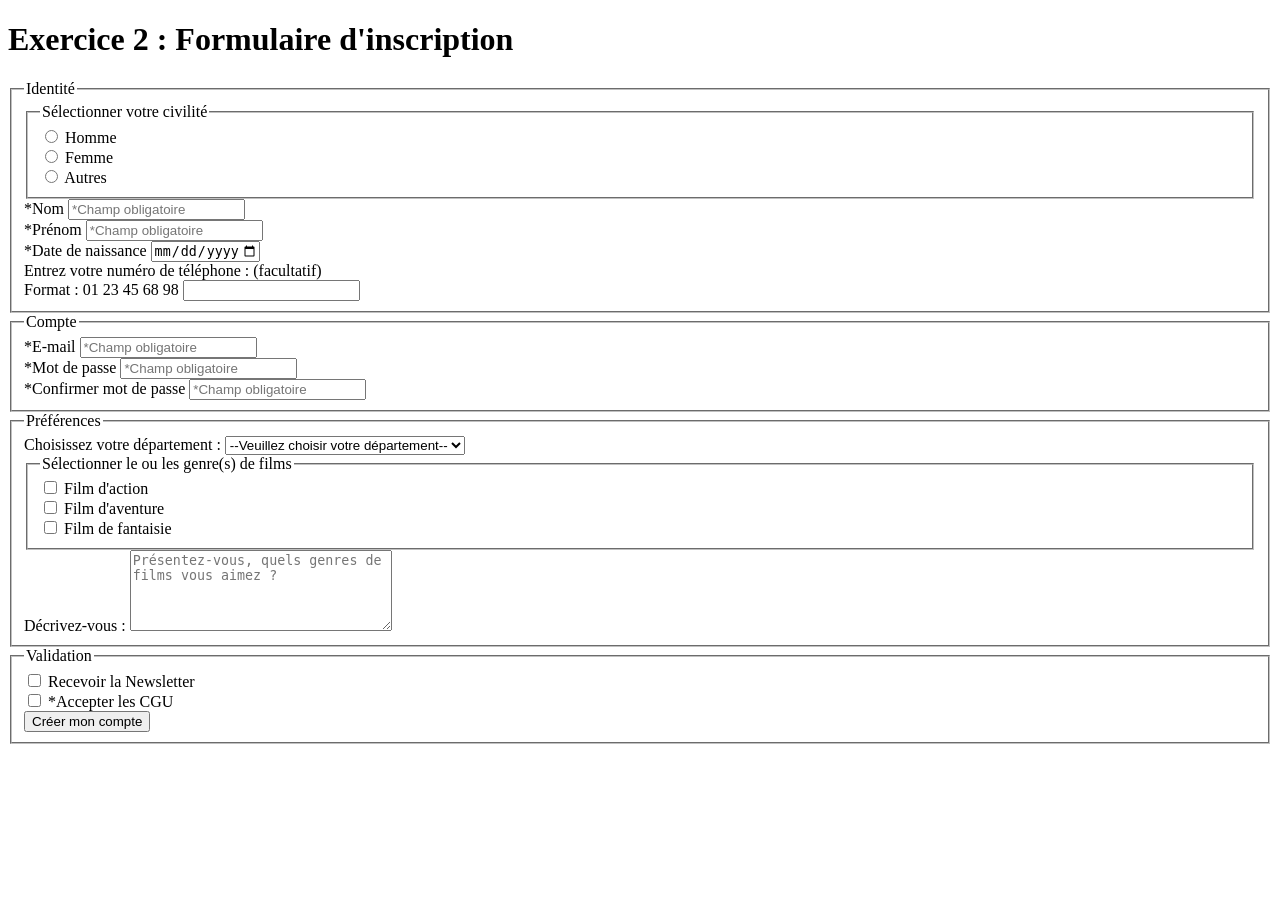
<file: module-01-html/exercice-02-formulaire-inscription/index.html>
<!DOCTYPE html>
<html lang="fr">
<head>
    <meta charset="UTF-8">
    <meta name="viewport" content="width=device-width, initial-scale=1.0">
    <meta name="description" content="Formulaire d'inscription exercice">
    <title>Exercice : Formulaire d'inscription</title>
</head>
<body>
    <!-- Header de la page -->
    <header>
        <!-- À voir plus tard -->
    </header>
    <!-- Contenu principal -->
    <main>
        <h1>Exercice 2 : Formulaire d'inscription</h1>
        <form action="#" method="post" class="form-inscription">
            <!-- Bloc 1 : identité -->
            <fieldset class="identity">
                <legend>Identité</legend>
                <!-- Pour la civilité -->
                <div class="form-inscription-gender">
                    <fieldset>
                        <legend>
                            Sélectionner votre civilité
                        </legend>
                        <div class="gender-male">
                            <input type="radio" name="gender" id="male" value="Homme">
                            <label for="male">Homme</label>
                        </div>
                        <div class="gender-female">
                            <input type="radio" name="gender" id="female" value="Femme">
                            <label for="female">Femme</label>
                        </div>
                        <div class="gender-other">
                            <input type="radio" name="gender" id="other" value="Autres">
                            <label for="other">Autres</label>
                        </div>
                    </fieldset>
                </div>
                <!-- Pour le nom -->
                <div class="form-inscription-last-name">
                    <label for="last-name">
                        *Nom
                    </label>
                    <input type="text" name="last-name" id="last-name" minlength="2" placeholder="*Champ obligatoire" required>
                </div>
                <!-- Pour le prénom -->
                <div class="form-inscription-first-name">
                    <label for="first-name">
                        *Prénom
                    </label>
                    <input type="text" name="first-name" id="first-name" minlength="2" placeholder="*Champ obligatoire" required>
                </div>
                <!-- Pour la date de naissance -->
                <div class="form-inscription-date-birth">
                    <label for="date-birth">
                        *Date de naissance
                    </label>
                    <input type="date" name="date-birth" id="date-birth" max="2026-10-19" required>
                </div>
                <!-- Pour le numéro de téléphone -->
                <div class="form-inscription-phone-number">
                    <label for="phone">
                        Entrez votre numéro de téléphone : (facultatif) <br>
                        Format : 01 23 45 68 98
                    </label>
                    <input type="tel" name="phone" id="phone" pattern="0[1-9](?: [0-9]{2}){4}">
                </div>
            </fieldset>
            <!-- Bloc 2 : Compte -->
            <fieldset class="account">
                <legend>Compte</legend>
                <!-- Pour le mail -->
                <div class="form-inscription-email">
                    <label for="email">
                        *E-mail
                    </label>
                    <input type="email" name="email" id="email" placeholder="*Champ obligatoire" required>
                </div>
                <!-- Pour le mot de passe -->
                <div class="form-inscription-password">
                    <label for="password">
                        *Mot de passe
                    </label>
                    <input type="password" name="password" id="password" minlength="8" placeholder="*Champ obligatoire" required>
                </div>
                <!-- Pour la confirmation du mot de passe -->
                <div class="form-inscription-confirm-password">
                    <label for="confirm-password">
                        *Confirmer mot de passe
                    </label>
                    <input type="password" name="confirm-password" id="confirm-password" minlength="8" placeholder="*Champ obligatoire" required>
                </div>
            </fieldset>
            <!-- Bloc 3 : Préférences -->
            <fieldset class="preference">
                <legend>Préférences</legend>
                <!-- Pour la ville ou le département -->
                <div class="form-inscription-departments">
                    <label for="departments-select">
                        Choisissez votre département : 
                    </label>
                    <select name="departments" id="departments-select">
                        <option value="">
                            --Veuillez choisir votre département--
                        </option>
                        <option value="Essonne">Essonne 91000</option>
                        <option value="Val-de-Marne">Val-de-Marne 94000</option>
                    </select>
                </div>
                <!-- Pour le genre de film -->
                <div class="form-inscription-preference-film">
                    <fieldset>
                        <legend>
                            Sélectionner le ou les genre(s) de films
                        </legend>
                        <div class="film-action">
                            <input type="checkbox" name="preference-film" id="action-film" value="Film d'action">
                            <label for="action-film">Film d'action</label>
                        </div>
                        <div class="film-aventure">
                            <input type="checkbox" name="preference-film" id="adventure-film" value="Film d'aventure">
                            <label for="adventure-film">Film d'aventure</label>
                        </div>
                        <div class="film-fantaisie">
                            <input type="checkbox" name="preference-film" id="fantasy-film" value="Film de fantaisie">
                            <label for="fantasy-film">Film de fantaisie</label>
                        </div>
                    </fieldset>
                </div>
                <!-- Pour se présenter -->
                <div class="about-yourself">
                    <label for="description-about-yourself">
                        Décrivez-vous :
                    </label>
                    <textarea name="description-about-yourself" id="description-about-yourself" rows="5" cols="30" maxlength="300" placeholder="Présentez-vous, quels genres de films vous aimez ?"></textarea>
                </div>
            </fieldset>
            <!-- Bloc 4 : Validation -->
            <fieldset class="validation">
                <legend>Validation</legend>
                <!-- Pour demander à recevoir les newsletter ou non -->
                <div class="form-inscription-newletter">
                    <label>
                        <input type="checkbox" name="subscribe">
                        Recevoir la Newsletter
                    </label>
                </div>
                <!-- Pour accepter les CGU -->
                <div class="form-inscription-cgu">
                    <label>
                        <input type="checkbox" name="cgu" required>
                        *Accepter les CGU
                    </label>
                </div>
                <!-- Pour confirmer le formulaire -->
                <div class="submit-form">
                    <button type="submit">Créer mon compte</button>
                </div>
            </fieldset>
        </form>
    </main>
    <!-- Footer de la page -->
    <footer>
        <!-- À voir plus tard -->
    </footer>
</body>
</html>
</file>
